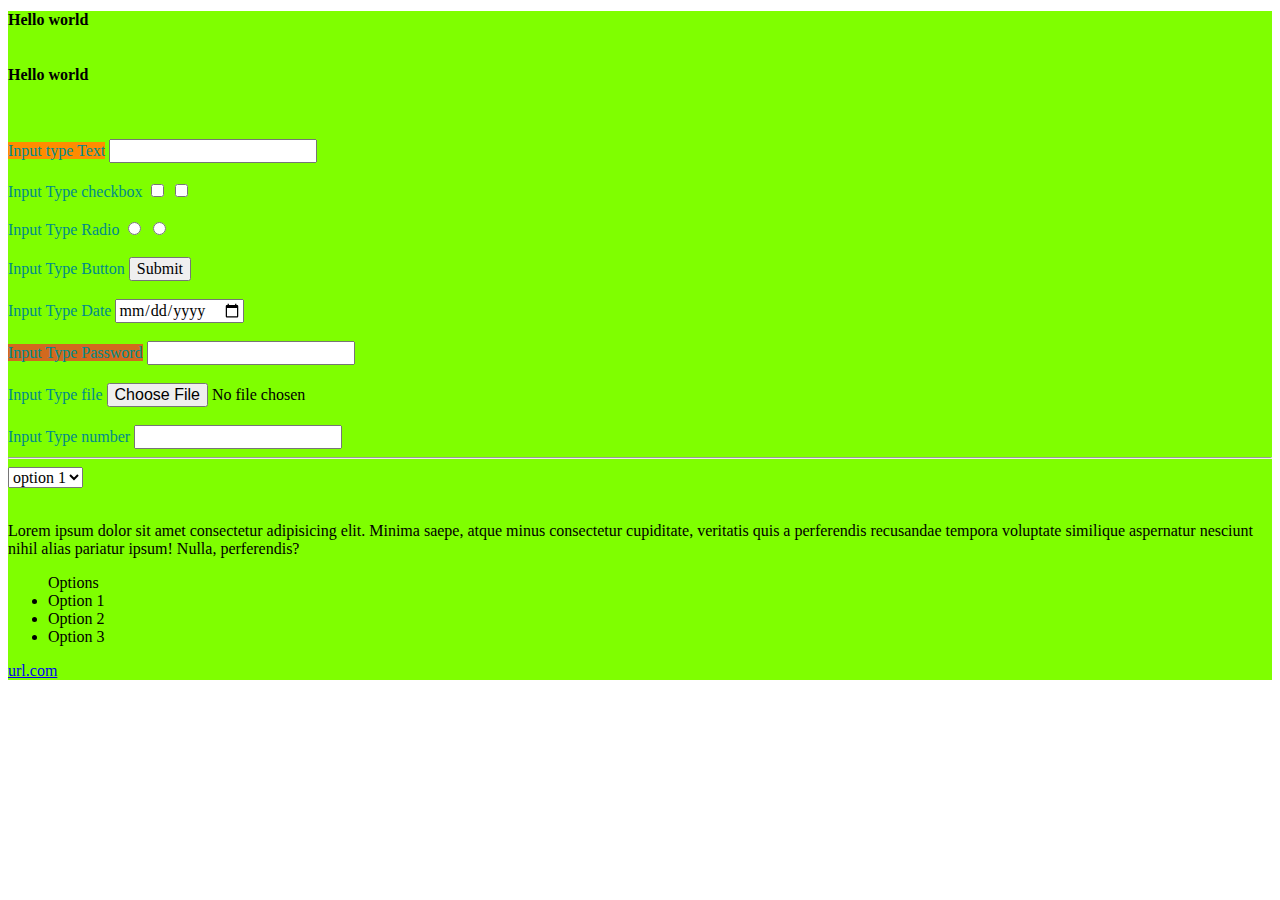
<file: Index.html>
<!DOCTYPE html>
<html lang="en">

<head>
    <meta charset="UTF-8">
    <meta http-equiv="X-UA-Compatible" content="IE=edge">
    <meta name="viewport" content="width=device-width, initial-scale=1.0">
    <link rel="stylesheet" href="Assets/style.css">
    <title>Document</title>
</head>
<body>
    <div class="color"><!-- Contenedor para dividir la pantalla por sesiones-->
        <h1> Hello world</h1>
        <!-- Para poner titulos o subtitulos, entre menor número mas grande la letra y entre mayor número mas pequeña la letra-->
        <h6> Hello world </h6>
        <br>
        <label id="lbl1">Input type Text</label>
        <!-- Subtitulo o descripcion de lo que va a ser el input que sigue o el select o lo que sego-->
        <input type="text" id="txt1"> <!-- Caja de texto me permite escribir cualquier caracter -->
        <br><br> <!-- Me da un salto de linea en la página, es como si diera un enter-->
        <label>Input Type checkbox</label>
        <input type="checkbox" id="ckb1" value="1"><!-- Me permite seleccionar varias opciones a la vez-->
        <input type="checkbox" id="ckb2" value="2"><!-- Me permite seleccionar varias opciones a la vez-->
        <br><br>
        <label>Input Type Radio</label>
        <input type="radio" name="radio1" id="rb1"> <!-- Me permite seleccionar solo una opción de varias-->
        <input type="radio" name="radio2" id="rb2"> <!-- Me permite seleccionar solo una opción de varias-->
        <br><br>
        <label>Input Type Button</label>
        <input type="button" value="Submit">
        <!-- Boton que me permite darle click para enviar algo a llamar una función de javascrip (JS), no me permite escribir en el-->
        <br><br>
        <label>Input Type Date</label>
        <input type="date" id="date1"> <!-- Input que me permite seleccionar una fecha de un calendario-->
        <br><br>
        <label class="color">Input Type Password</label>
        <input type="password" id="pwd1"> <!-- Input que cambio los caracteres por puntos-->
        <br><br>
        <label>Input Type file</label>
        <input type="file" id="file1"> <!-- Me permite seleccionar cualquier archivo de mi equipo-->
        <br><br>
        <label>Input Type number</label>
        <input type="number" id="number1"> <!-- Me permite escribir cualquier número-->
        <hr><!-- Me da un salto de linea en la página, es como si diera un enter y me agrega una linea-->
        <select id="select1">
            <!-- Lista desplegable para selecionar una opción de varias-->
            <option value="1">option 1</option>
            <option value="2">option 2</option>
            <option value="3">option 3</option>
        </select>
        <br><br>
        <p id="" class=""></p><!-- Para escribir un párrafo-->
            Lorem ipsum dolor sit amet consectetur adipisicing elit. Minima saepe, atque minus consectetur cupiditate,
            veritatis quis a perferendis recusandae tempora voluptate similique aspernatur nesciunt nihil alias pariatur
            ipsum! Nulla, perferendis?
        </p>
        <ul> Options <!-- Me permite crear una lista  o menú-->
            <li> Option 1 </li>
            <li> Option 2 </li>
            <li> Option 3 </li>
        </ul>
        <a href="url.com">url.com</a> <!-- Me permite  crear hypervinculo (enlace)-->
    </div>
</body>

</html>
</file>
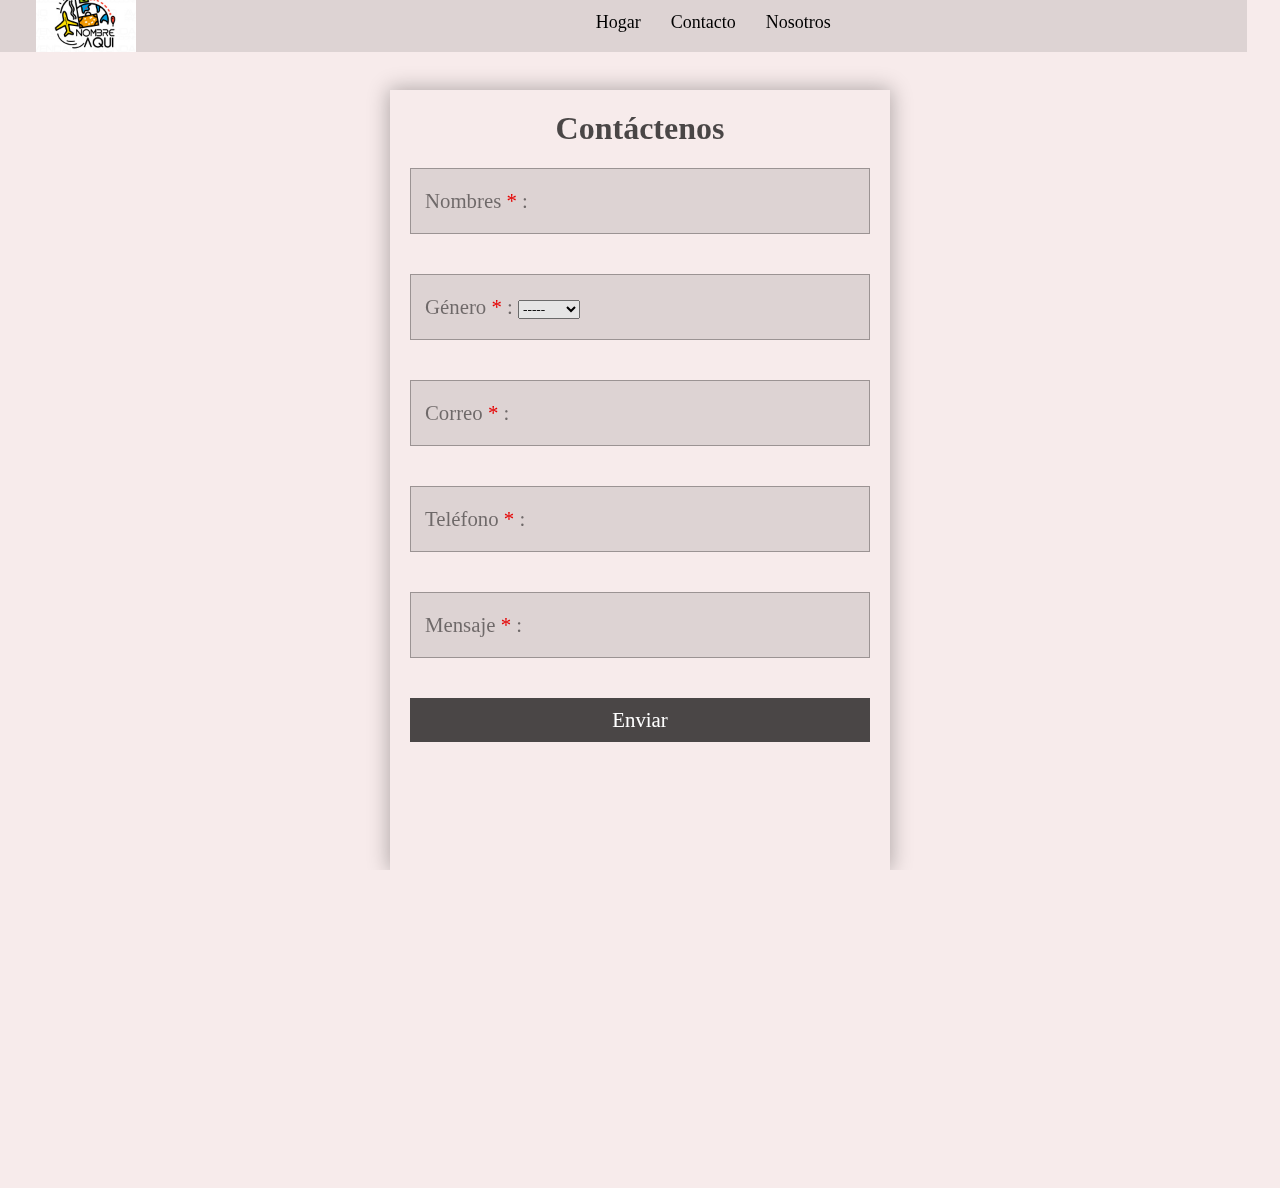
<file: Contacto.html>
<!DOCTYPE html>
<html lang="en">

<head>
    <meta charset="UTF-8">
    <meta http-equiv="X-UA-Compatible" content="IE=edge">
    <meta name="viewport" content="width=device-width, initial-scale=1.0">
    <link rel="stylesheet" href="Assets/style1.css">
    <link rel="stylesheet" href="Assets/plugins/fontawesome-free-5.15.4-web/css/all.css">
    <title>Contact</title>
</head>

<body class="body-contact">

    <body class="body-contact">
        <div class="container-heder2">
            <header class="header-contact">
                <!-- Contenedor para la cabecera de la página-->
                <div class="container-header">
                    <div class="Logo">
                        <a href="./pagina1.html">
                            <img src="Assets/Imagenes/diseno-de-logo-de-turismo.jpg" alt="Logo">
                        </a>
                    </div>
                    <nav class="menu">
                        <ul>
                            <li><a href="./pagina1.html">Hogar</a></li>
                            <li><a href="./Contacto.html">Contacto</a></li>
                            <li><a href="./Nosotros.html">Nosotros</a></li>

                        </ul>
                    </nav>
                </div>
            </header>
        </div>
        <div class="form-supplier">

                <form action="" class="formulario">

                    <h1 class="formulario__titulo">Contáctenos</h1>
                    <div>
                        <input type="text" class="formulario__input">
                        <label for="" class="formulario__label">Nombres <span class="required"> * </span>:
                        </label>
                        <label class="error" id="errorName"></label>
                    </div>

                    <div>
                        <input type="text" class="formulario__input" id="Gender">
                        
                        <label for="" class="formulario__label">Género <span class="required"> * </span>:
                            <label class="error" id="errorGender"></label>
                            <select id="Gender">
                                <option value="e"> ----- </option>
                                <option value="M"> Male </option>
                                <option value="F"> Female </option>
            
                            </select>
                    </div>
                    <div>
                        <input type="text" class="formulario__input" id="Correo">
                        <label for="" class="formulario__label">Correo <span class="required"> * </span>:
                            <label class="error" id="errorCorreo"></label>
                    </div>
                    <div>
                        <input type="text" class="formulario__input" id="Telefono">
                        <label for="" class="formulario__label">Teléfono <span class="required"> *
                            </span>: </label></label>
                        <label class="error" id="errorTelefono"></label>
                    </div>
                    <div>
                        <input type="text" class="formulario__input" id="Mensaje">
                        <label for="" class="formulario__label">Mensaje <span class="required"> * </span>:
                        </label></label>
                        <label class="error" id="errorMensaje"></label>
                    </div>
                    <input type="submit" class="formulario__submit" onclick="validForm()" value="Enviar">


                    <label class="error" id="errorTelefono"></label>
                    <br><br>
                    <br><br>

                    <label id="result"></label>

                    <br><br>


                </form>
        </div>

        <div>
            <br><br>
            <div class="container-footer">
                <div class="grid-footer">

                    <h5>Menú</h5>
                    <ul>
                        <li><a href="./pagina1.html">Hogar</a></li>
                        <li><a href="./Contacto.html">Contacto</a></li>
                        <li><a href="./Nosotros.html">Nosotros</a></li>

                </div>
                <div class="grid-footer">
                    <h5 style="margin-bottom: 20px;">Contacto</h5>
                    <a class="Contact" href="mailto:valennzapata@gmail.com?subject=hablame" target="_blank">
                        <span>
                            <i class="fas fa-envelope-open-text"> valennzapata@gmail.com</i></span>
                    </a>
                    <a class="Contact" href="https://wa.me/573206833841" target="_blank">
                        <span>
                            <i class="fab fa-whatsapp"> 3206833841 </i></span>
                    </a>
                </div>

                <div class="grid-pagos">
                    <h5 style="margin-bottom: 30px;">Pagos</h5>
                    <a class="American" href="https://www.americanexpress.com/es-co/network/" target="_blank">
                        <span> <i class="fab fa-cc-amex"></i></span>
                    </a>
                    <a class="Visa"
                        href="https://www.visa.com.co/pague-con-visa/tarjetas/credito.html?dclid=&gclid=CjwKCAjw7fuJBhBdEiwA2lLMYflduV0kBNj1jDuWaY32_WTsOCWsiSi_M_t7rg1Ws1hXQs_veZR4oRoCOSIQAvD_BwE&gclsrc=aw.ds"
                        target="_blank">
                        <span><i class="fab fa-cc-visa"></i></span>
                    </a>
                    <a class=" master"
                        href="https://www.comparaonline.com.co/tarjeta-de-credito/marca-mastercard?gclid=CjwKCAjw7fuJBhBdEiwA2lLMYbErBUMXIm4YRj9E9jjgNcgy4-fbwofxJQzSIJAlEWpWRL6FMUMtpBoCZOYQAvD_BwE"
                        target="_blank">
                        <span><i class="fab fa-cc-mastercard"></i></span>
                    </a>
                </div>
            </div>
        </div>



        <script src="Assets/javascript.js"></script>
    </body>

</html>
</file>
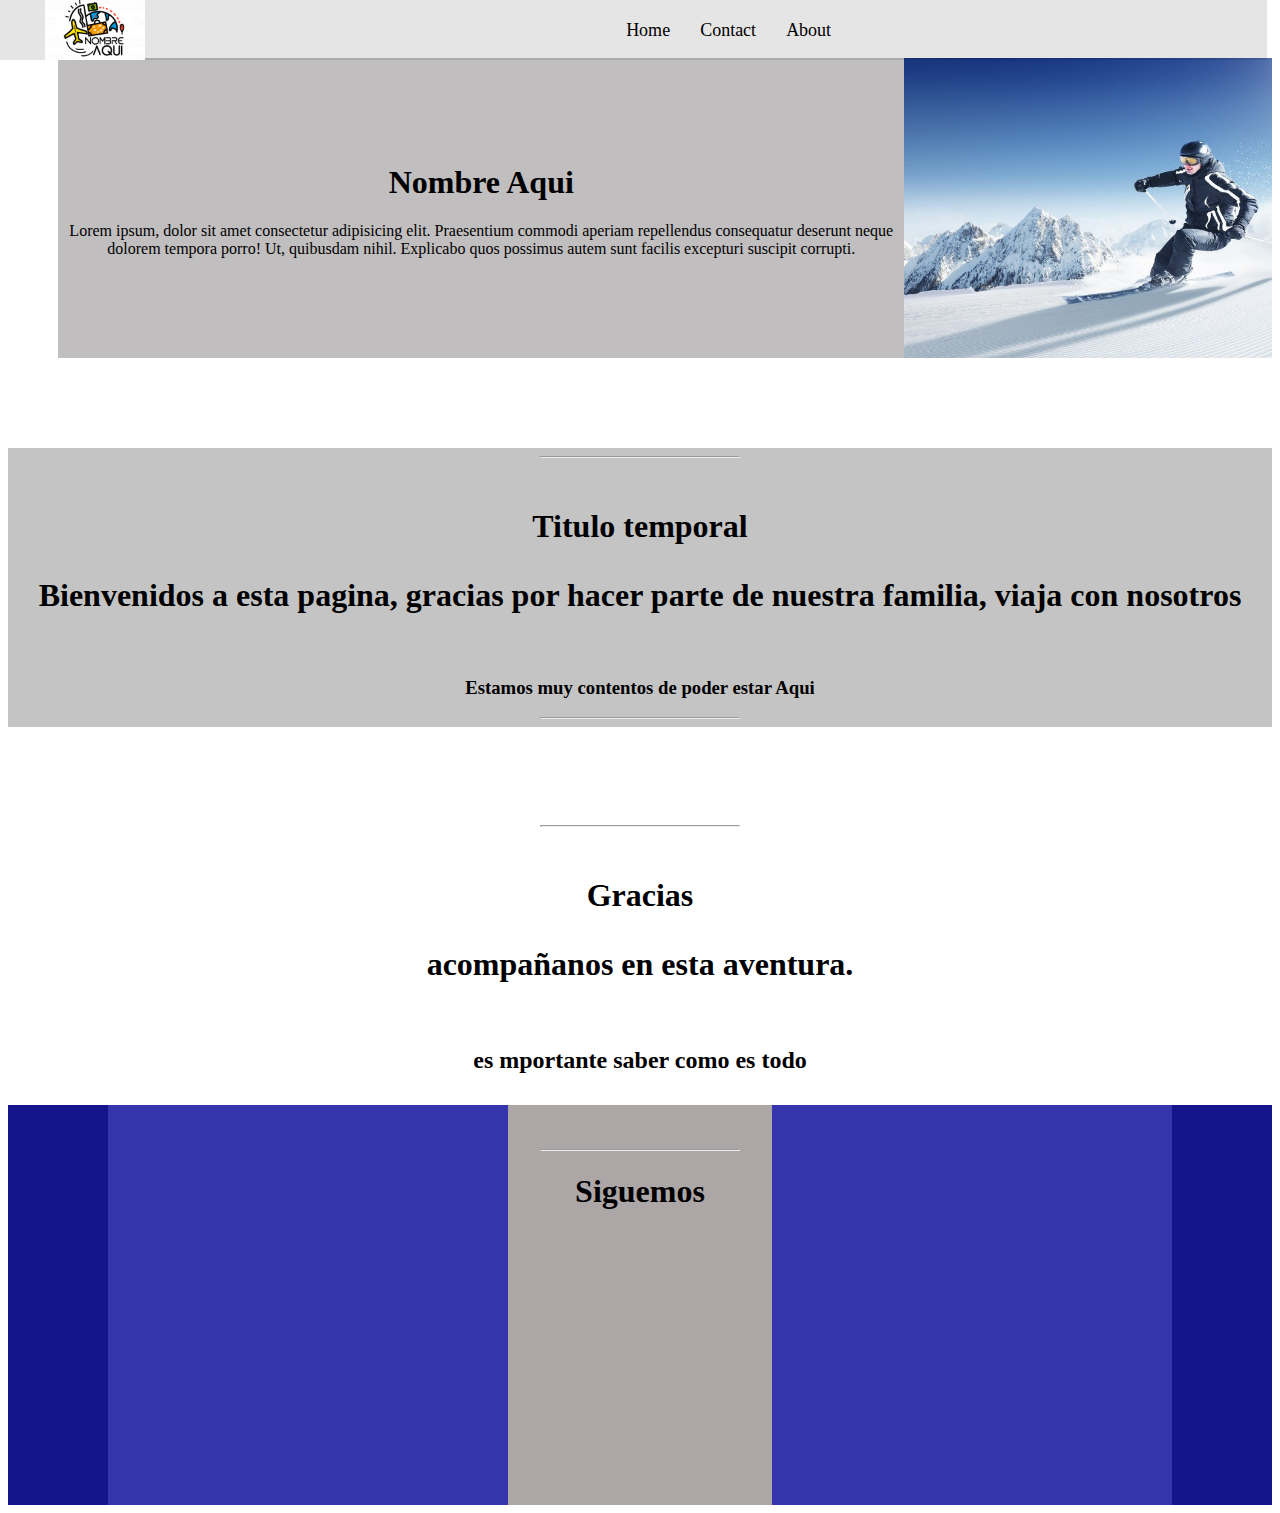
<file: contatanos.html>
<!DOCTYPE html>
<html lang="en">

<head>
    <meta charset="UTF-8">
    <meta http-equiv="X-UA-Compatible" content="IE=edge">
    <meta name="viewport" content="width=device-width, initial-scale=1.0">
    <link rel="stylesheet" href="Assets/style1.css">
    <title>Document</title>
</head>

<body>
    <div class="container">
        <header>
            <!-- Contenedor para la cabecera de la página-->
            <div class="container-header">
                <div class="Logo">
                    <a href="./pagina1.html">
                        <img src="Assets/Imagenes/diseno-de-logo-de-turismo.jpg" alt="Logo">
                    </a>
                </div>
                <nav class="menu">
                    <ul>
                        <li><a href="./pagina1.html">Home</a></li>
                        <li><a href="./contatanos.html">Contact</a></li>
                        <li><a href="#">About</a></li>
                    </ul>
                </nav>
            </div>
        </header>
    </div>
    <div class="container-info">
        <div class="container-info-img">
            <div>
                <h1> Nombre Aqui</h1>
                <p> Lorem ipsum, dolor sit amet consectetur adipisicing elit. Praesentium commodi aperiam repellendus
                    consequatur deserunt neque dolorem tempora porro! Ut, quibusdam nihil. Explicabo quos possimus autem
                    sunt facilis excepturi suscipit corrupti.
                </p>
            
            </div>
            <img src="/Assets/Imagenes/nieve.jpg" alt="nieve">
        </div>
        
        <div class="container-text">
            <hr class="linea">
            <h1 class="Titulo-temporal">
                Titulo temporal
                <p>Bienvenidos a esta pagina, gracias por hacer parte de nuestra familia, viaja con nosotros</p>
                <h3>Estamos muy contentos de poder estar Aqui</h3>
                <hr class="linea">
            </h1>
        </div>
            <div class="container-text2">
                <hr class="linea">
                <h1 class="Titulo-temporal">
                    Gracias
                    <p>acompañanos en esta aventura.</p>
                    <h2>es mportante saber como es todo</h2>
                </h1>
            </div>
    
    </div>

    <div class="primera">
        <div class="segunda">
            <div class="tercera">
                <br><br>
                <hr class="linea">
                <h1>Siguemos</h1>
            </div>
        </div>
    </div>


</body>

</html>
</file>
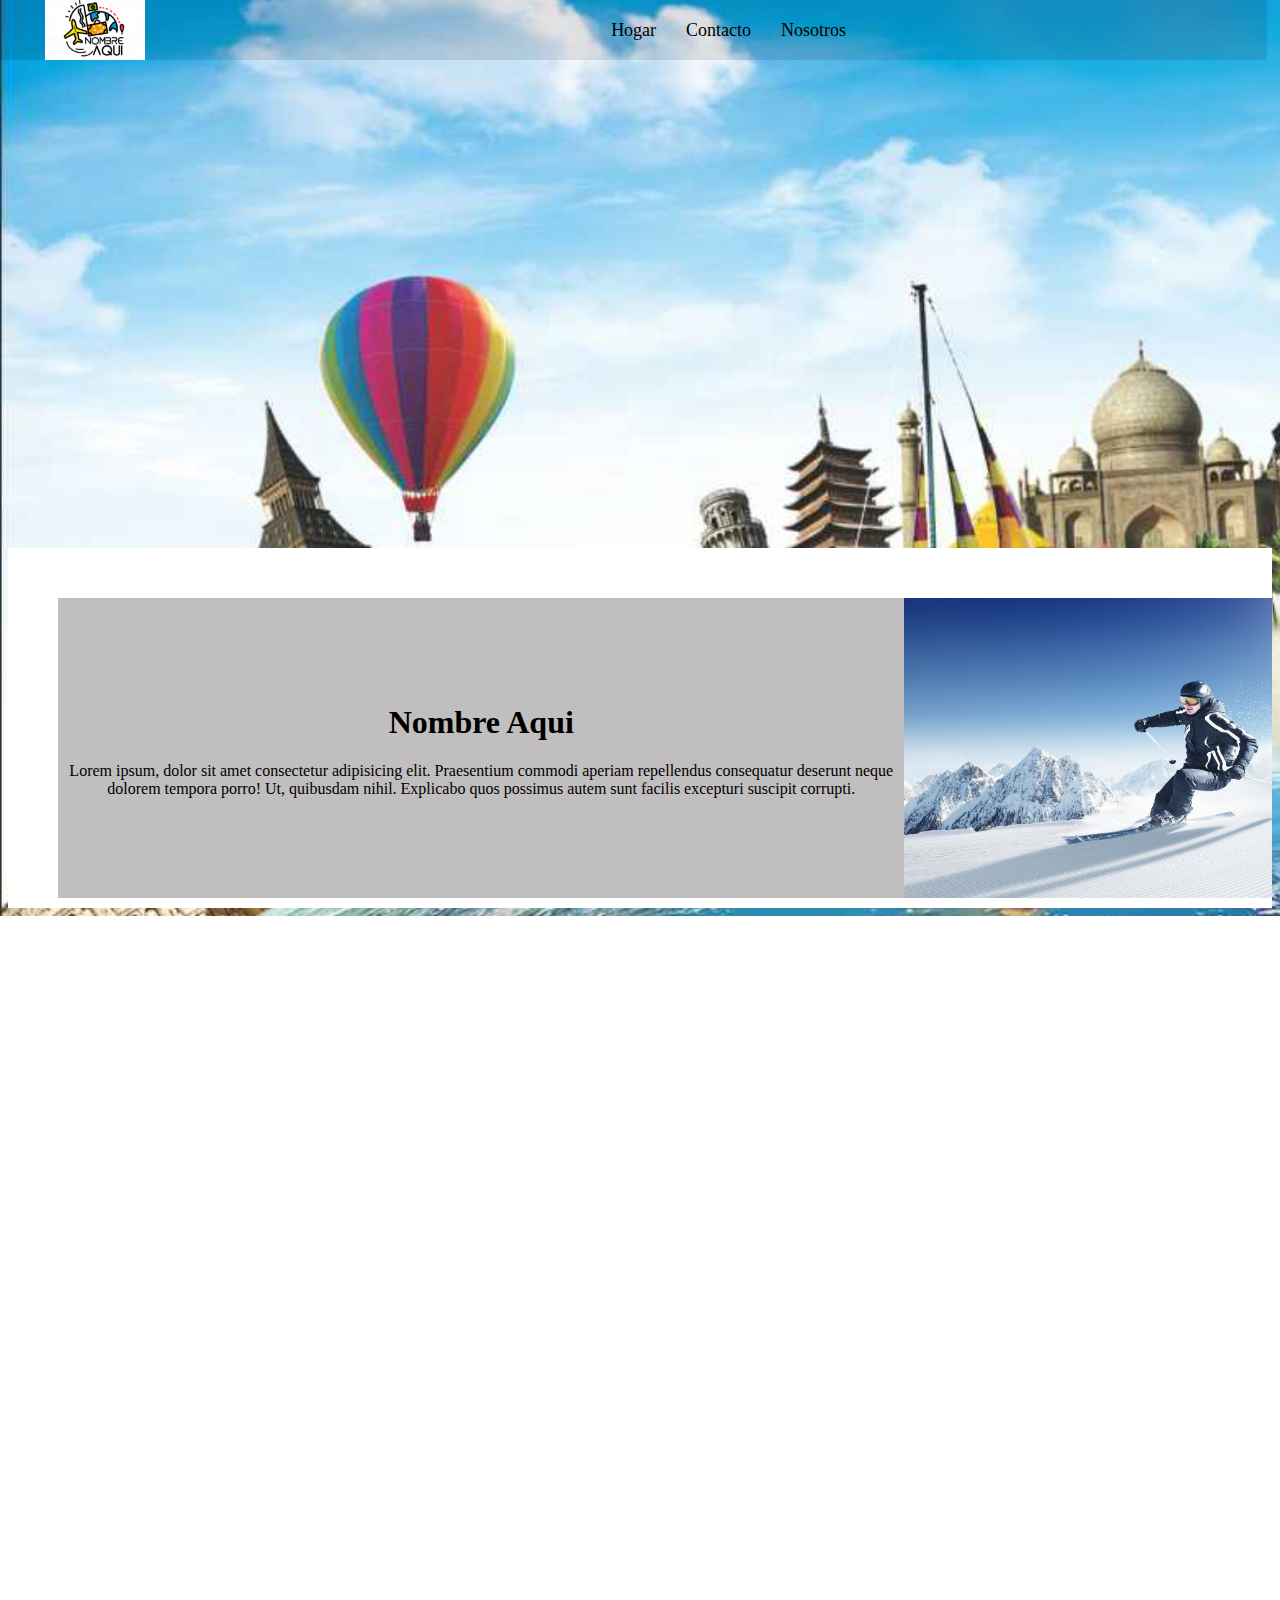
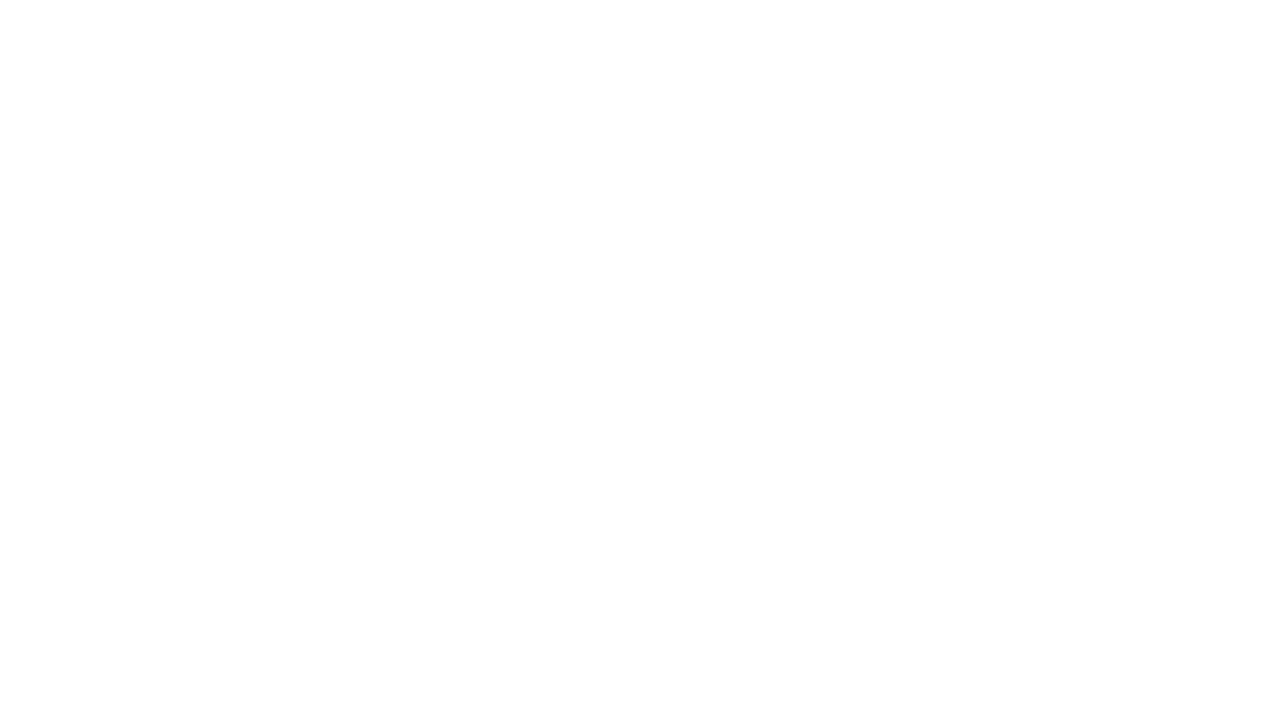
<file: Nosotros.html>
<!DOCTYPE html>
<html lang="en">

<head>
    <meta charset="UTF-8">
    <meta http-equiv="X-UA-Compatible" content="IE=edge">
    <meta name="viewport" content="width=device-width, initial-scale=1.0">
    <link rel="stylesheet" href="Assets/style1.css">
    <link rel="stylesheet" href="Assets/plugins/fontawesome-free-5.15.4-web/css/all.css">
    <title>Document</title>
</head>

<body class="body-home">
    <div class="container">
        <header>
            <!-- Contenedor para la cabecera de la página-->
            <div class="container-header">
                <div class="Logo">
                    <a href="./pagina1.html">
                        <img src="Assets/Imagenes/diseno-de-logo-de-turismo.jpg" alt="Logo">
                    </a>
                </div>
                <nav class="menu">
                    <ul>
                        <li><a href="./pagina1.html">Hogar</a></li>
                        <li><a href="Contacto.html">Contacto</a></li>
                        <li><a href="./Nosotros.html∫">Nosotros</a></li>
                        
                    </ul>
                </nav>
            </div>
        </header>
    </div>
    <div class="container-info">
        <div class="container-info-img">
            <div>
                <h1> Nombre Aqui</h1>
                <p> Lorem ipsum, dolor sit amet consectetur adipisicing elit. Praesentium commodi aperiam repellendus
                    consequatur deserunt neque dolorem tempora porro! Ut, quibusdam nihil. Explicabo quos possimus autem
                    sunt facilis excepturi suscipit corrupti.
                </p>

            </div>
            <img src="/Assets/Imagenes/nieve.jpg" alt="nieve">
        </div>

        <div class="container-text">
            <hr class="linea">
            <h1 class="Titulo-temporal">
                Titulo temporal
                <p>Bienvenidos a esta pagina, gracias por hacer parte de nuestra familia, viaja con nosotros</p>
                <h3>Estamos muy contentos de poder estar Aqui</h3>
                <hr class="linea">
            </h1>
        </div>
        <div class="container-text2">
            <hr class="linea">
            <h1 class="Titulo-temporal">
                Gracias
                <p>acompañanos en esta aventura.</p>
                <h2>es mportante saber como es todo</h2>
            </h1>
        </div>

    </div>

    <div class="primera">
        <div class="segunda">
            <div class="tercera">
                <br><br><br><br>
                <hr class="linea">
                <h1>Siguemos </h1>

                <a class="email" href=" mailto:valennzapata@gmail.com?subject=hablame" target="_blank">
                    <span> <i class="fas fa-envelope-open-text"></i></span>
                </a>
                <a class="instagramm"
                    href=" https://www.instagram.com/invites/contact/?i=uwbyhu8jwreo&utm_content=l0da16"
                    target="_blank">
                    <span><i class="fab fa-instagram-square"></i></span>
                </a>
                <a class=" what" href=" https://wa.me/573206833841" target="_blank">
                    <span><i class="fab fa-whatsapp"></i></span>
                </a>

            </div>
        </div>
    </div>
    <div>
        <div class="container-footer">
            <div class="grid-footer">
                <h5>Menú</h5>
                <ul>
                    <li><a href="./pagina1.html">Hogar</a></li>
                    <li><a href="./Contacto.html">Contacto</a></li>
                    <li><a href="./Nosotros.html">Nosotros</a></li>
                    
                </ul>
            </div>
            <div class="grid-footer">
                <h5 style="margin-bottom: 20px;">Contacto</h5>
                <a class="Contact" href="mailto:valennzapata@gmail.com?subject=hablame" target="_blank">
                    <span>
                        <i class="fas fa-envelope-open-text"> valennzapata@gmail.com</i></span>
                </a>
                <a class="Contact" href="https://wa.me/573206833841" target="_blank">
                    <span>
                        <i class="fab fa-whatsapp"> 3206833841 </i></span>
                </a>
            </div>

            <div class="grid-pagos">
                <h5 style="margin-bottom: 30px;">Pagos</h5>
                <a class="American" href="https://www.americanexpress.com/es-co/network/" target="_blank">
                    <span> <i class="fab fa-cc-amex"></i></span>
                </a>
                <a class="Visa"
                    href="https://www.visa.com.co/pague-con-visa/tarjetas/credito.html?dclid=&gclid=CjwKCAjw7fuJBhBdEiwA2lLMYflduV0kBNj1jDuWaY32_WTsOCWsiSi_M_t7rg1Ws1hXQs_veZR4oRoCOSIQAvD_BwE&gclsrc=aw.ds"
                    target="_blank">
                    <span><i class="fab fa-cc-visa"></i></span>
                </a>
                <a class=" master"
                    href="https://www.comparaonline.com.co/tarjeta-de-credito/marca-mastercard?gclid=CjwKCAjw7fuJBhBdEiwA2lLMYbErBUMXIm4YRj9E9jjgNcgy4-fbwofxJQzSIJAlEWpWRL6FMUMtpBoCZOYQAvD_BwE"
                    target="_blank">
                    <span><i class="fab fa-cc-mastercard"></i></span>
                </a>
            </div>
        </div>
    </div>


</body>

</html>
</file>
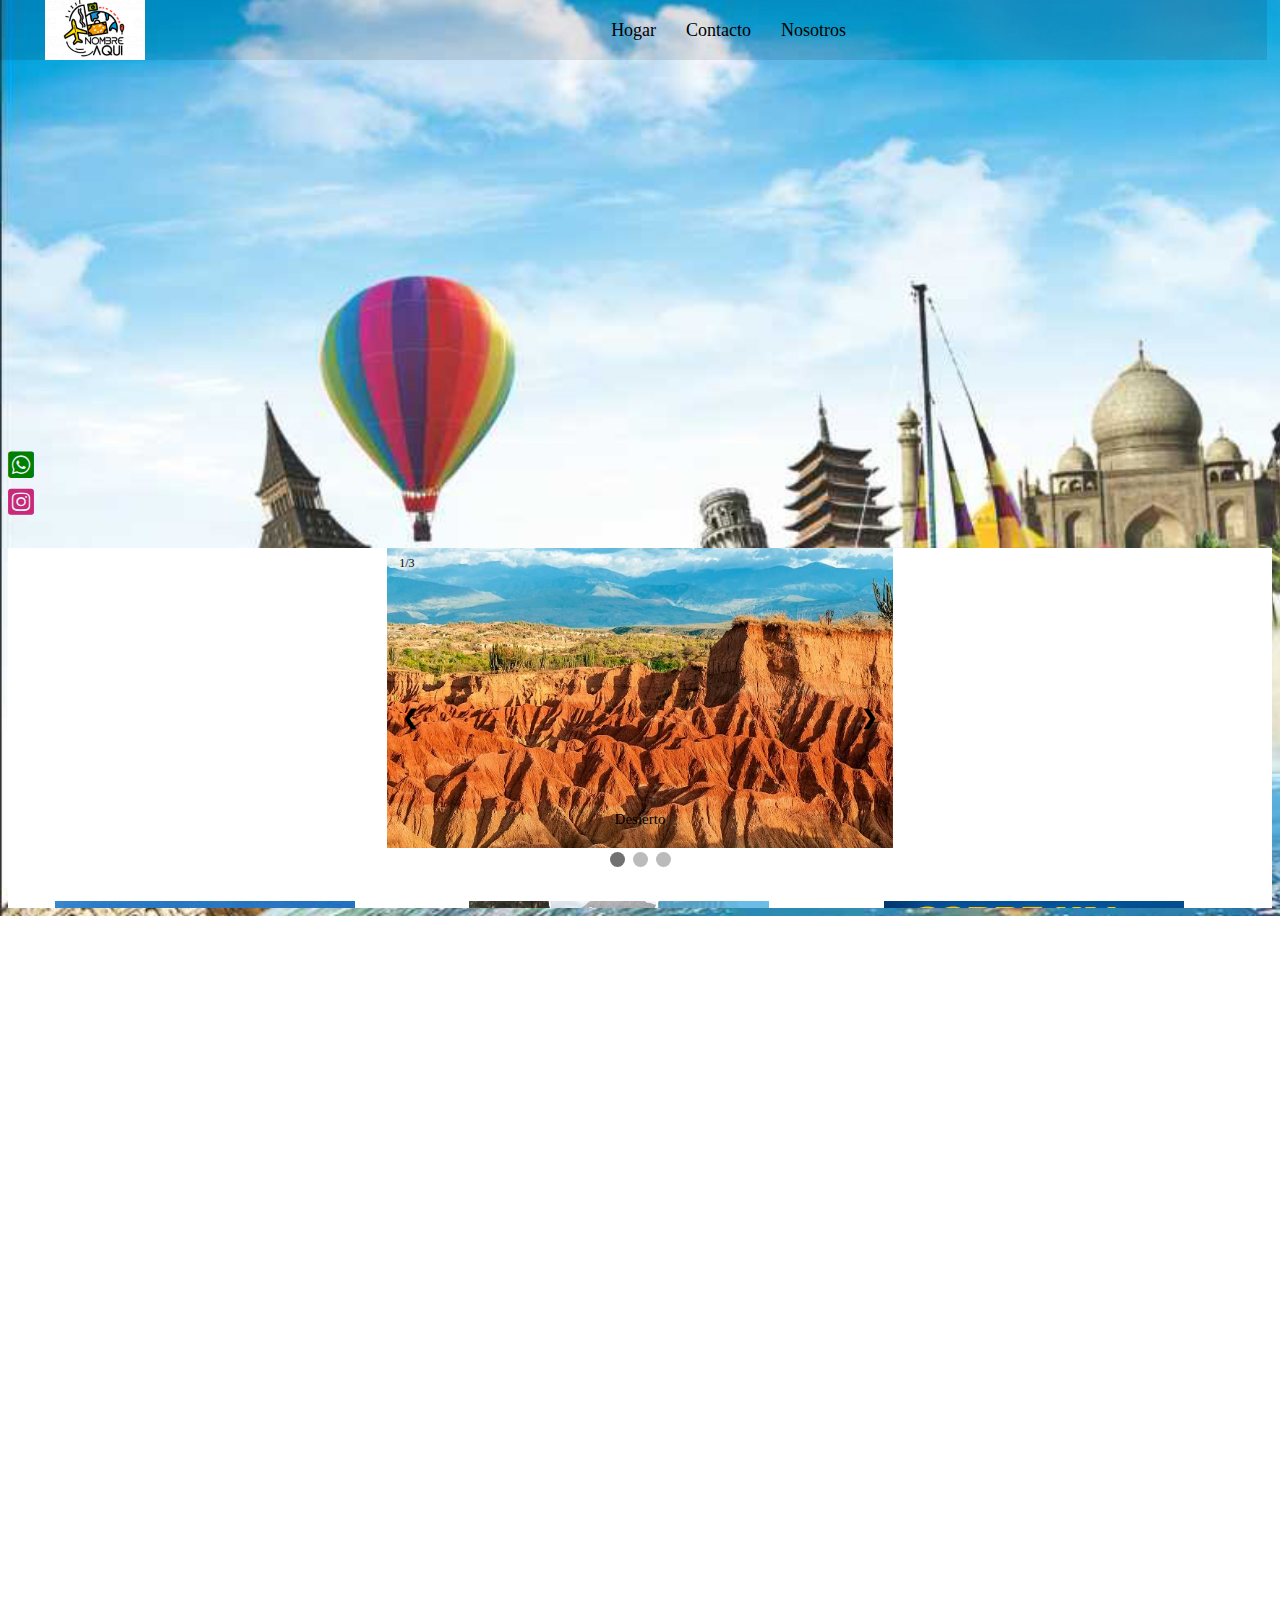
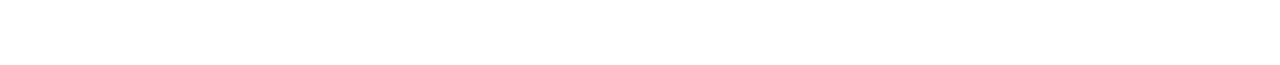
<file: pagina1.html>
<!DOCTYPE html>
<html lang="en">

<head>
    <meta charset="UTF-8">
    <meta http-equiv="X-UA-Compatible" content="IE=edge">
    <meta name="viewport" content="width=device-width, initial-scale=1.0">
    <link rel="stylesheet" href="Assets/style1.css">
    <link rel="stylesheet" href="Assets/plugins/fontawesome-free-5.15.4-web/css/all.css">
    <title>Document</title>
</head>

<body class="body-home">
    <div class="container">
        <header>
            <!-- Contenedor para la cabecera de la página-->
            <div class="container-header">
                <div class="Logo">
                    <a href="./pagina1.html">
                        <img src="Assets/Imagenes/diseno-de-logo-de-turismo.jpg" alt="Logo">
                    </a>
                </div>
                <nav class="menu">
                    <ul>
                        <li><a href="./pagina1.html">Hogar</a></li>
                        <li><a href="./Contacto.html">Contacto</a></li>
                        <li><a href="./Nosotros.html">Nosotros</a></li>

                    </ul>
                </nav>
            </div>
        </header>
    </div>

    <div class="container-body">
        <div class="slideshow-container">
            <div class="mySlide fade">
                <div class="numbertext"> 1/3 </div>
                <img src="Assets/Imagenes/Desierto.jpg" alt="Desierto" style="width: 100%;height: 300px;">
                <div class="text"> Desierto</div>
            </div>

            <div class="mySlide fade">
                <div class="numbertext"> 2/3 </div>
                <img src="Assets/Imagenes/bosque.jpg" alt="Bosque" style="width: 100%;height: 300px;">
                <div class="text"> Bosque</div>
            </div>

            <div class="mySlide fade">
                <div class="numbertext"> 3/3 </div>
                <img src="Assets/Imagenes/playa.jpg" alt="Playa" style="width: 100%;height: 300px;">
                <div class="text"> Playa</div>
            </div>

            <a class="prev" onclick="plusSlides(-1)">&#10094;</a>
            <a class="next" onclick="plusSlides(1)">&#10095;</a>

            <div style="text-align: center;">
                <span class="dot" onclick="currentSlide(1)"></span>
                <span class="dot" onclick="currentSlide(2)"></span>
                <span class="dot" onclick="currentSlide(3)"></span>
            </div>
        </div>
    </div>

    <div class="grid-container">
        <div class="grid-item">
            <img src="Assets/Imagenes/promotions/45.jpg" alt="promo1">
        </div>
        <div class="grid-item">
            <img src="Assets/Imagenes/promotions/full-day.jpg" alt="promo2">
        </div>
        <div class="grid-item">
            <img src="Assets/Imagenes/promotions/imagen4.jpg" alt="promo3">
        </div>
        <div class="grid-item">
            <img src="Assets/Imagenes/promotions/images.jpg" alt="promo4">
        </div>
        <div class="grid-item">
            <img src="Assets/Imagenes/promotions/PROMO-SAN-ANDRES.jpg" alt="promo5">
        </div>
        <div class="grid-item">
            <img src="Assets/Imagenes/promotions/PROMOS-NUEVAS-Septiembre-2018-face-1200x628px-opcion-2-7lpje2jsl1u0.jpg"
                alt="promo6"> <!-- para traer imagenes-->
        </div>
    </div>
    <div class="contact-icons">
        <a href="https://wa.me/573206833841" target="_blank">
            <span class="WhatApp"><i class="fab fa-whatsapp-square"></i></span>
        </a><br>
        <a href=" https://www.instagram.com/invites/contact/?i=uwbyhu8jwreo&utm_content=l0da16" target="_blank">
            <span class="Instagram"><i class="fab fa-instagram-square"></i></span>
        </a>
    </div>
    <div>
        <div class="container-footer">
            <div class="grid-footer">
                <h5>Menú</h5>
                <ul>
                    <li><a href="./pagina1.html">Hogar</a></li>
                    <li><a href="./Contacto.html">Contacto</a></li>
                    <li><a href="./Nosotros.html">Nosotros</a></li>
                    
                </ul>
            </div>
            <div class="grid-footer">
                <h5 style="margin-bottom: 20px;">Contacto</h5>
                <a class="Contact" href="mailto:valennzapata@gmail.com?subject=hablame" target="_blank">
                    <span>
                        <i class="fas fa-envelope-open-text"> valennzapata@gmail.com</i></span>
                </a>
                <a class="Contact" href="https://wa.me/573206833841" target="_blank">
                    <span>
                        <i class="fab fa-whatsapp"> 3206833841 </i></span>
                </a>
            </div>

            <div class="grid-pagos">
                <h5 style="margin-bottom: 30px;">Pagos</h5>
                <a class="American" href="https://www.americanexpress.com/es-co/network/" target="_blank">
                    <span> <i class="fab fa-cc-amex"></i></span>
                </a>
                <a class="Visa"
                    href="https://www.visa.com.co/pague-con-visa/tarjetas/credito.html?dclid=&gclid=CjwKCAjw7fuJBhBdEiwA2lLMYflduV0kBNj1jDuWaY32_WTsOCWsiSi_M_t7rg1Ws1hXQs_veZR4oRoCOSIQAvD_BwE&gclsrc=aw.ds"
                    target="_blank">
                    <span><i class="fab fa-cc-visa"></i></span>
                </a>
                <a class=" master"
                    href="https://www.comparaonline.com.co/tarjeta-de-credito/marca-mastercard?gclid=CjwKCAjw7fuJBhBdEiwA2lLMYbErBUMXIm4YRj9E9jjgNcgy4-fbwofxJQzSIJAlEWpWRL6FMUMtpBoCZOYQAvD_BwE"
                    target="_blank">
                    <span><i class="fab fa-cc-mastercard"></i></span>
                </a>
            </div>
        </div>
    </div>
    </div>


    <script src="Assets/javascript.js"></script> <!-- Asi se llama al javascrip-->
</body>

</html>
</file>
<file: Assets/style.css>
*{
    font-size: medium;
    font-family: Georgia, 'Times New Roman', Times, serif;
}


/* Para aplicar estilos a una etiqueta */
label {
color: darkcyan;
}

/*  Para aplicar estilos a un id en especifico */
#lbl1 {
background-color: darkorange;
}

/*  para aplicar estilos a una clase */
.color {
background-color: chartreuse;
}

/*  para aplicar estilos a una jerarquia */
label.color {
background-color: chocolate;
}
</file>
<file: Assets/style1.css>
:root {
    --backgroundcolor: #fff;

}

*{
    font-family:fantasy;
    overflow:hidden;
}

.body-home {
    height: 100vh;
    overflow: auto;
    background-image: url("Imagenes/turismo.jpg");
    background-size: cover;
    background-repeat: no-repeat;
}

.body-contact {
    height: 100vh;
    overflow: auto;
    margin: auto;
   background-color: rgb(247, 235, 235);
}


.container {
height: 60%;
width: 100%;
display: flex;
}

.container-heder2 {
height: 60px;
width: 99%;
display: flex;
}


.container-header {
    height: 60px;
    width: 99%;
    display: flex;
    background-color: rgba(0, 0, 0, 0.1);
}

header {
    position: absolute;
    display: flex;
    height: 50%;
    width: 100%;
    margin-left: -8px;
    margin-top: -8px;
}

.header-contact {
    position: absolute;
    display: flex;
    height: 60px;
    width: 99%;
    margin-left: -8px;
    margin-top: -8px;
}  


.Logo {
    height: 100%;
    width: 15%;
    display: flex;
    text-align: center;
    place-content: center;
    position: static;
    align-items: center;
}

.Logo a img {
    height: 100px;
}

.menu ul {
    list-style-type: none;
    margin: 0px;
    padding: 0px;
    display: inline-flex;
}

.menu li {
    float: left;
}

.menu li a {
display: block;
color:black;
padding: 7px 15px;
text-decoration: none;
text-align: center;
font-size: large;
border-radius: 20px;
}

.menu li a:hover{
    background-color:azure;
    color:slategrey;
}

.menu{
    width: 85%;
    text-align: center;
    align-self: center;
}

.slideshow-container {
    max-width: 1000px;
    position: relative;
    margin: auto;
    width: 40%;
}

.mySlide {
    display: none;
}

.prev, .next {
    cursor: pointer;
    position: absolute;
    top: 50%;
    margin-top: -20px;
    padding: 15px;
    font-weight: bold;
    font-size: 20px;
    transition: 0.6s ease;
    border-radius: 0 3px 3px 0;
    user-select: none;
}

.next {
    right: 0;
    border-radius:  3px 0 0 3px;

}

.prev:hover, .next:hover {
    background-color: rgba(0, 0, 0, 0.5);
}

.text {
    font-size: 15px;
    padding: 8px 12px;
    position: absolute;
    bottom: 35px;
    width: 100%;
    text-align: center;
    color:black;
}

.numbertext {
    font-size: 12px;
    padding: 8px 12px;
    position: absolute;
    top: 0;
}

.dot {
    cursor: pointer;
    height: 15px;
    width: 15px;
    border-radius: 50%;
    margin: 0 2px;
    background-color: #bbb;
    display: inline-block;
    transition: background-color 0.6s ease;

}

.active, .dot:hover {
    background-color: #717171;
}

.fade {
    -webkit-animation-name: fade;
    -webkit-animation-duration: 1.5s;
    animation-name: fade;
    animation-duration: 1.5s;
}

@-webkit-keyframes fade {
    from {opacity: .4;}
    to {opacity: 1;}
}

@keyframes fade {
    from {opacity: .4;}
    to {opacity: 1;}
}

.grid-container {
    display: grid;
    grid-template-columns: auto auto auto;
    padding: 10px;
    background-color: var(--backgroundcolor);
}

.grid-item {
    padding: 20px;
    font-size: 30px;
    text-align: center;
    height: 250px;
    width: 90%;
    transition: transform .2s;
}

.grid-item img {
height: inherit;
width: inherit;
}

.grid-item:hover {
    transform: scale(1.2);
}

.container-body {
width: 100%;
background-color: var(--backgroundcolor);
}

.container-footer {
    display: grid;
    grid-template-columns: auto auto auto auto;
    padding: 10px;
    background-color: var(--backgroundcolor);
}

.grid-footer {
    padding: 20px;
    font-size: 30px;
    height: 250px;
    width: 90%;
}

.grid-footer h5 {
padding-left: 20px;
margin-block-start: 1em;
padding-inline-start: 40px;
margin-bottom: auto;
}

.grid-footer  a {
    display: block;
    color:gray;
    text-decoration: none;
    font-size: large;
    }

    .Contact {
        padding-left: 20px;
        margin-block-start: 1em;
        padding-inline-start: 40px;
    }

    .contact-icons {
        position: absolute;
        top: 50%;
        font-size: 30px;
    }

    .WhatApp {
        color: green;
    }

    .Instagram {
        color: rgb(202, 41, 122);
    }


.container-info {
    width: 100%;
    background-color: var(--backgroundcolor);
    text-align: center;
    align-items: center;
    justify-content: center;
    flex-direction: column;
}

.container-info-img {
    height: 300px;
    width: 1330px;
    flex-direction: row;
    align-items: center;
    margin: 50px 50px 10px 50px;
    display: flex;
    background-color: rgba(192, 190, 190);
}

.container-info-img img {
height: 100%;
width: 900px;

}

.Titulo-temporal {
    margin: 50px 0 0 0;
    height: 150px;

}

.container-text {
    text-align: center;
    background-color: rgb(196, 196, 196);
    margin: 90px 0 0 0;
}

.linea {
    width: 200px;
    background-color:black;
    height: 2px;

}

.container-text2 {
    text-align: center;
    background-color: white;
    margin: 90px 0 0 0;
    height: 288px;
}

.primera {
    background-color:rgb(20, 20, 139);
    height: 400px
}

.segunda {
    background-color:rgb(54, 54, 172);
    height: 400px;
    margin: 0 100px 0 100px;  
}

 
.tercera {
    background-color:rgb(173, 166, 166);
    margin: 0 400px 0 400px; 
    height: 400px;
    text-align: center;
}

.email{
    
    font-size: 50px;
    color: red;
}

.instagramm {
    
    font-size: 50px;
    color:rgb(202, 41, 122);
}

.what {
    
    font-size: 50px;
    color:green;
}

.pagos {
    padding-left: 20px;
    margin-block-start: 1em;
    padding-inline-start: 40px;
}


.grid-pagos h5 {
    padding-left: 20px;
    margin-block-start: 2em;
    padding-inline-start: 80px;
    margin-bottom: auto;
    font-size: 26px;
}

.grid-pagos  a {
    display: block;
    text-decoration: none;
    font-size: 40px;
    }

.American {
    color:blue;  
    margin-left: 80px;
   
    
}

.Visa {
    color:rgb(180, 39, 180);  
    margin-left: 80px;  
}

.master {
    color:orange;
    margin-left: 80px;
     
}

.error {
    color: red;
}

.required {
    color: red;
}

* {
    box-sizing: border-box;
}
.body-contact {
    margin: 0;
    font-family: sans-serif;
}

.formulario {
    width: 500px;
    max-width: 100%;
    margin: auto;
    margin-top: 30px;
    padding: 20px;
    box-shadow: 0 0 20px 1px rgba(0, 0, 0, 0.3);
    position: relative;
}

.formulario__titulo {
    text-align: center;
    margin-top: 0;
    color: rgba(0, 0, 0, 0.7);
}

.formulario__input, .formulario__label, .formulario__submit {
    display: block;
    width: 100%;
    font-size: 1.3em;
   
}

.formulario__input {
    padding: 20px;
    background: rgba(0, 0, 0, 0.1);
    border: 1px solid rgba(0, 0, 0, 0.3);
    margin-bottom: 40px;
}


.formulario__input:focus {
    outline: 1px solid rgba(0, 0, 0, 0.7);
}

.formulario__input:focus + .formulario__label {
    margin-top: -135px;
}
.formulario__label {
    padding-left: 15px;
    position: absolute;
    margin-top: -85px;
    z-index: -20;
    color: rgba(0, 0, 0, 0.5);
    transition: all 0.2s;
}

.fijar {
    margin-top: -135px;
}

.formulario__submit {
    background: rgba(0, 0, 0, 0.7);
    color: white;
    padding: 10px 20px;
    cursor: pointer;
    border: none;
}
</file>
